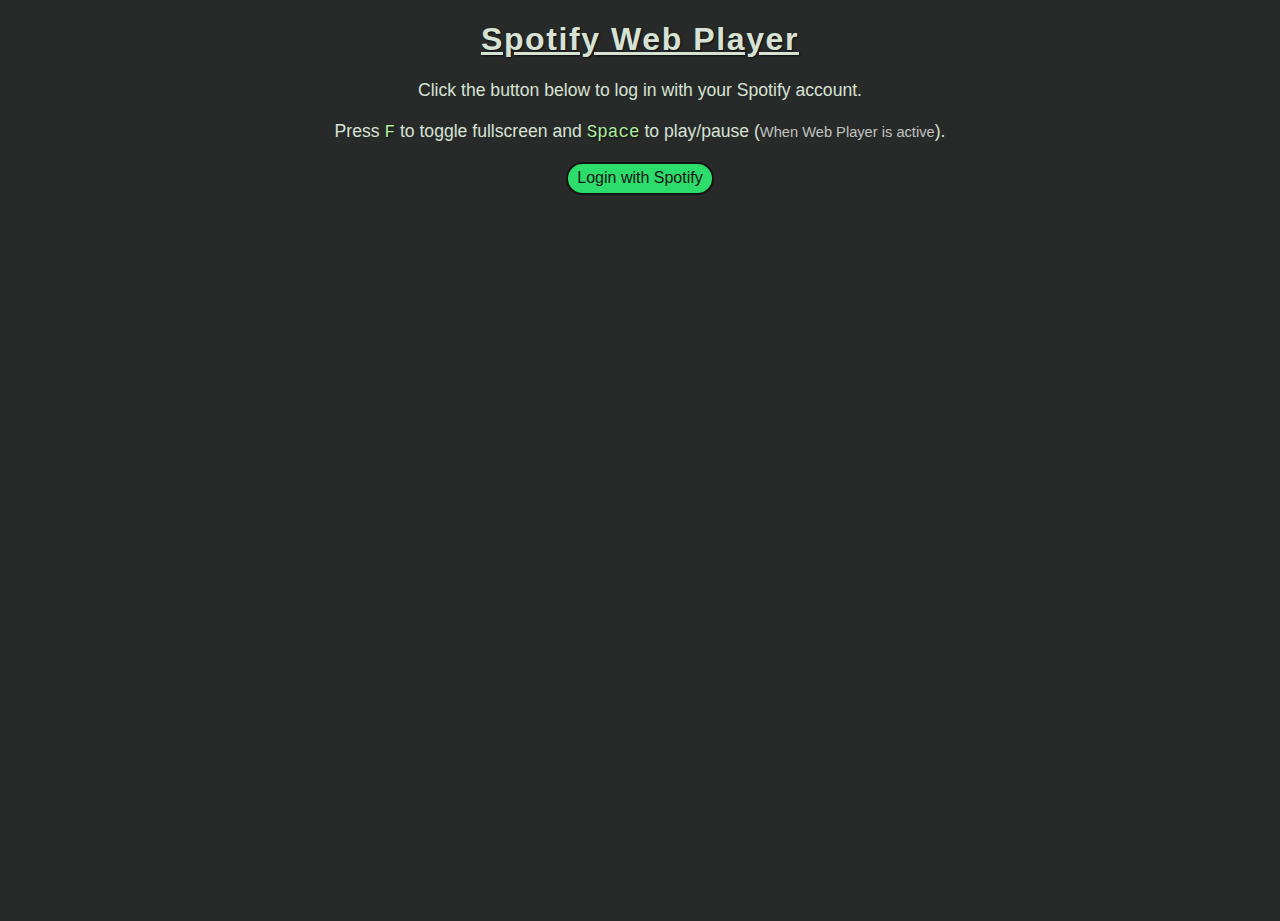
<file: index.html>
<!DOCTYPE html>
<html>
<head>
  <title>Spotify Authentication</title>
  <link rel="icon" href="favicon.png" type="image/png"></link>
  <link rel="stylesheet" href="styles.css">
</head>
<body>
  <div class="start-login">
    <a href="index.html" class="link-def" rel="alternate, noreferrer"><h1>Spotify Web Player</h1></a>
    <p class="info-text">Click the button below to log in with your Spotify account.</p>
    <p class="info-text">Press <kbd>F</kbd> to toggle fullscreen and <kbd>Space</kbd> to play/pause (<small>When Web Player is active</small>).</p>
    <button id="loginButton" class="btn-spotify">Login with Spotify</button>
  </div>

  <script>
    document.addEventListener('DOMContentLoaded', function() {
      const loginButton = document.getElementById('loginButton');

      loginButton.addEventListener('click', function() {
        window.location.href = 'callback.php';
      });
    });
  </script>
</body>
</html>
</file>
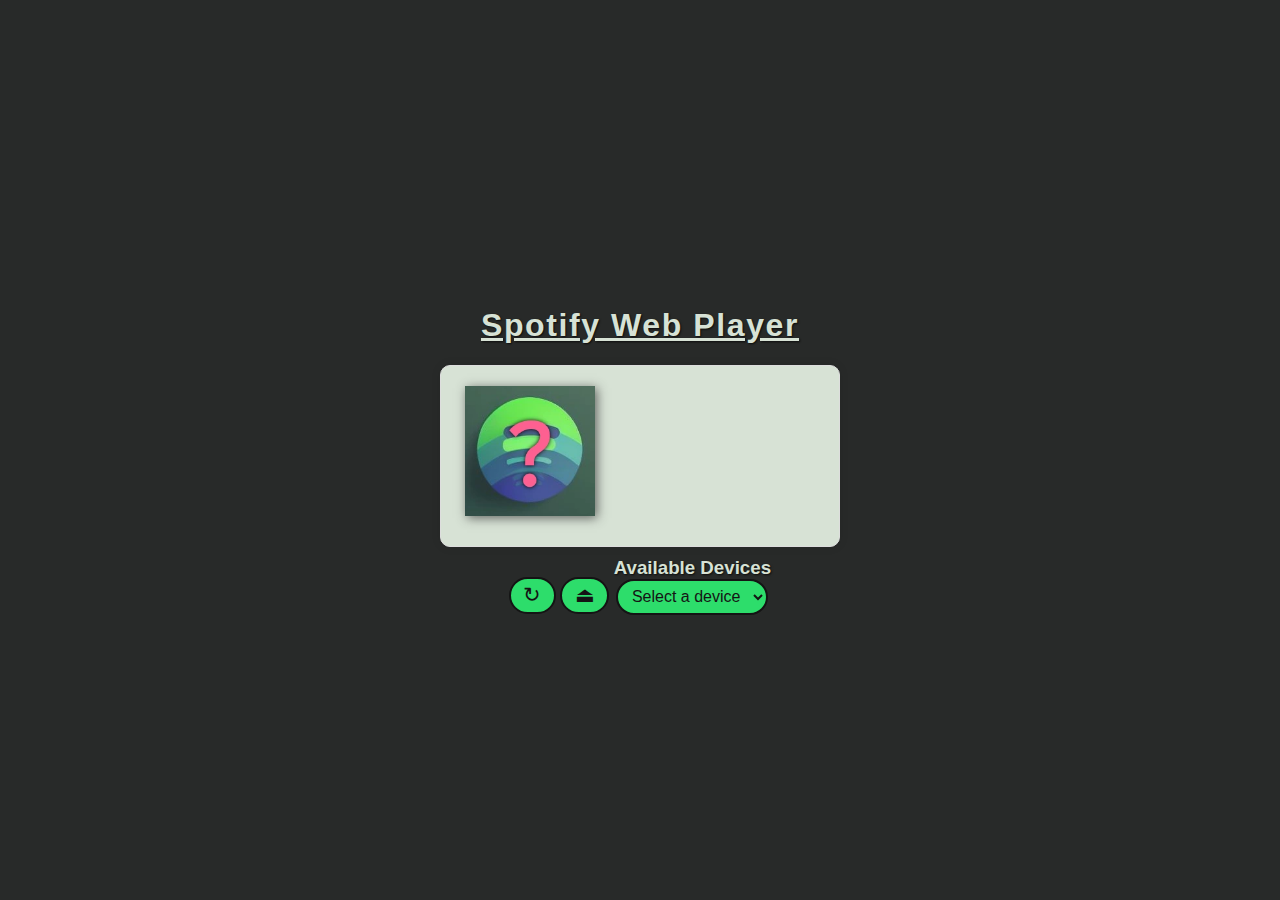
<file: player.html>
<!DOCTYPE html>
<html>
<head>
  <meta charset="UTF-8">
  <meta name="viewport" content="width=device-width, initial-scale=1.0">
  <title>&#9835; Spotify Web Player &#9836;</title>
  <link rel="icon" href="spotfav.webp" type="image/webm"></link>
  <link rel="stylesheet" href="styles.css">
</head>
<body>
  <main>
    <div id="app">
      <a href="player.html" class="link-def" rel="alternate noreferrer"><h1>Spotify Web Player</h1></a>
      <span id="albumCoverbackground" class="gradient-background"></span>
      <div class="player">
        <div class="track-container">
          <div id="img-container"><img id="track-cover" src="where.webp" alt="Album cover" /></div>
          <div class="track-info">
            <div id="track-name"></div>
            <div id="track-artist"></div>
            <span></span>
            <div>
              <span id="song-current-time"></span>
              <span id="song-end-time"></span>
            </div>
          </div>
        </div>
        <input type="range" id="seek-range" min="0" max="200" value="0" data-time="0">
        <div class="playback-controls">
          <button class="btn-spotify" id="prev-btn" alt="&#8884;">&#9198;</button>
          <button class="btn-spotify" id="play-pause-btn">&#10711;</button>
          <button class="btn-spotify" id="next-btn" alt="&#8885;">&#9197;</button>
        </div>
        <input type="range" id="volume-bar" min="0" max="100" value="0">
      </div>
      <div id="player-system-controls">
        <button class="btn-spotify" id="connect-btn" title="Reconnect">&#8635;</button><!--Connect to Spotify-->
        <button class="btn-spotify" id="disconnect-btn" title="Disconnect">&#9167;</button><!--Disconnect from Spotify-->
        <div id="devices">
          <h3>Available Devices</h3>
          <select id="deviceSelect" class="btn-spotify" title="Select a player">
            <option value="" disabled selected>Select a device</option>
          </select>
        </div>
      </div>
    </div>
  </main>
  <script src="https://sdk.scdn.co/spotify-player.js" async></script>
  <script src="spotify-player.js" async></script>
</body>
</html>
</file>
<file: styles.css>
html, body {
  margin: 0;
  padding: 0;
  height: 100%;
}

body {
  font-family: Arial, sans-serif;
  background-color: #282a29;
  color: #141414;
}

body:fullscreen main,
body[fullscreen] main {
  background-color: #090909;
}

main {
  display: flex;
  justify-content: center;
  align-items: center;
  height: 100%;
  width: 100%;
  max-width: 100%;
  overflow: clip;
}

.link-def, .link-def:visited {
  text-align: center;
  color: #d7e2d5;
  text-shadow: 1px 1px 2px rgba(0, 0, 0, 0.7);
  letter-spacing: 0.1em;
}
.link-def:hover {
  color: #deffdd;
}
.link-def:active {
  color: #37c36d;
}
.start-login {
  text-align: center;
}

.info-text {
  color: #d7e2d5;
  font-size: 1.1rem;
  margin-bottom: 20px;
}
.info-text kbd {
  color: #aced9f;
  text-shadow: 1px 1px 2px rgba(0, 0, 0, 0.7);
}
.info-text small {
  color: #c1c3c0;
}

#app {
  position: relative;
  z-index: 1;
}
.player {
  position: relative;
  width: 350px;
  margin: 10px auto;
  padding: 20px 24px;
  background-color: #d7e2d5;
  border: 1px solid #ddd;
  border-radius: 10px;
  box-shadow: 0 0 10px rgba(0, 0, 0, 0.1);
}
@media (max-width: 400px) {
  .player {
    width: calc(100% - 50px);
  }
  .player #img-container {
    display: flex;
    align-items: center;
  }
  .player #track-cover {
    width: 40vw;
    height: auto;
    max-width: 130px;
    max-height: 130px;
  }
  .player .track-info {
    width: 100%;
  }
}
.track-container {
  display: grid;
  grid-template-columns: auto 1fr;
  grid-template-rows: 1fr;
  transition: all 0.3s ease;
  height: 140px;
}
.track-info {
  display: grid;
  grid-template-rows: auto auto 1fr auto;
  word-break: break-word;
}
.track-info a, a:visited {
  text-decoration: none;
  color: #141414;
}
#track-name {
  font-size: 1.2rem;
  font-weight: bold;
}
#track-artist {
  padding-top: 4px;
}
.playback-controls {
  margin: 0 auto;
  text-align: center;
}
#track-cover {
  margin-right:  10px;
  width: 130px;
  height: 130px;
  background-color: transparent;
  box-shadow: #494b49d4 2px 2px 10px;
  transition: filter 0.4s ease-out;
}
#track-cover:hover {
  filter: saturate(2) hue-rotate(7deg);
  cursor: url([data-uri]), auto;
}
#filler {
  background-color: transparent;
}
#filler::after {
  content: '';
}
#song-end-time {
  float: right;
}
.btn-spotify {
  padding: 0.4em 0.6em;
  background-color: #2ddd6b;
  font-size: 1rem;
  line-height: 1rem;
  color: #141414;
  border: 2px solid #141414;
  border-radius: 1.5rem;
  cursor: pointer;
  transition: all 0.2s ease;
}
.btn-spotify:hover {
  background-color: #1DB954;
}
#connect-btn, #disconnect-btn, #prev-btn, #play-pause-btn, #next-btn {
  font-size: 1.3rem;
}

#play-pause-btn,
#next-btn,
#prev-btn,
#seek-range,
#volume-bar {
  display: none;
}

#seek-range {
  width: 100%;
}

#volume-bar {
  position: absolute;
  transform: rotate(270deg);
  transform-origin: 73px 0;
  left: -70px;
  top: 67px;
  width: 132px;
}

#player-system-controls {
  margin-top: 10px;
  text-align: center;
}
#devices {
  display: inline-block;
}
#devices select:hover {
  -webkit-background-color: initial;
  background-color: #2ddd6b;
}
#devices h3 {
  margin: 0;
  color: #d7e2d5;
  text-shadow: 1px 1px 2px rgba(0, 0, 0, 0.7);
}

input[type="range"] {
  -webkit-appearance: none;
  appearance: none;
  background: transparent;
  cursor: pointer;
  margin: 0.3rem auto;
  width: 100%;
}

/* Chrome, Safari, Opera, and Edge Chromium */
input[type=range]::-webkit-slider-runnable-track {
  -webkit-appearance: none;
  appearance: none;
  height: 0.5rem;
  background-color: #2e2e2e;
  border-radius: 0.5rem;
  cursor: pointer;
}
input[type=range]::-webkit-slider-thumb {
  -webkit-appearance: none;
  appearance: none;
  margin-top: -0.35rem;
  background: #2ddd6b;
  border: 2px solid #222323;
  border-radius: 50%;
  height: 1.2rem;
  width: 1.2rem;
}

/* Firefox */
input[type=range]::-moz-range-track {
  height: 0.5rem;
  background-color: #2e2e2e;
  border-radius: 0.5rem;
  cursor: pointer;
}
input[type=range]::-moz-range-thumb {
  border: none;
  background: #2ddd6b;
  border: 2px solid #222323;
  border-radius: 50%;
  height: 1.2rem;
  width: 1.2rem;
}

input[type=range]:focus {
  outline: none;
}

.gradient-background {
  position: absolute;
  top: 0;
  width: 400px;
  height: 400px;
  max-height: 100%;
  background-size: cover;
  mask-image: radial-gradient(circle, rgba(0, 0, 0, 0.5) 0%, rgba(0, 0, 0, 0) 63%);
  -webkit-mask-image: radial-gradient(circle, rgba(0, 0, 0, 1) 0%, rgba(0, 0, 0, 0) 63%);
  transition: all 0.4s ease-in-out;
  filter: blur(2px);
  z-index: -1;
}
</file>
